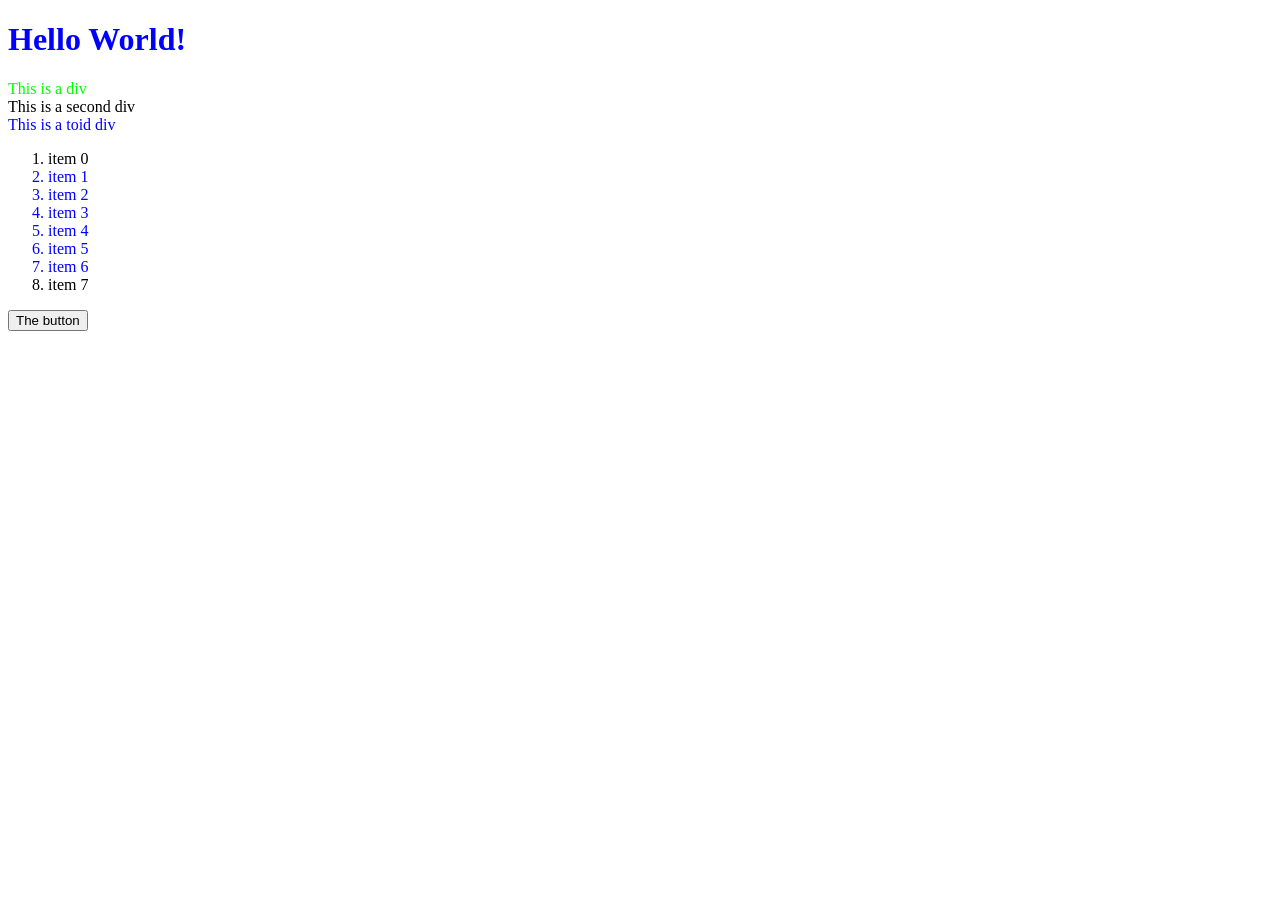
<file: 24_jsdom/index.html>
<!DOCTYPE html>

<!--
Team Eggo :: Anya Zorin and Jessica Yeung 
SoftDev pd0
K24 -- Getting more comfortable with the dev console and the DOM
2021-04-15r
 --------------------------------------------------
 -->

<html lang="en">
<!-- HTML file for exploring JavaScript interactive with the DOM -->

<head>
    <meta charset="utf-8">
    <style>
      .red   {color : #ff0000;}
      .green {color : #00ff00;}
      .blue  {color : #0000ff;}
    </style>
  </head>

  <body>
    <h1 id="h" class="blue">Hello World!</h1>

    <div id="div1" class="green">This is a div</div>
    <div id="div2">This is a second div</div>
    <div class="blue">This is a toid div</div>

    <ol id="thelist">
      <li class="">item 0</li>
      <li class="green blue">item 1</li>
      <li class="green blue">item 2</li>
      <li class="red green blue">item 3</li>
      <li class="red green blue">item 4</li>
      <li class="green blue">item 5</li>
      <li class="green blue">item 6</li>
      <li class="">item 7</li>
    </ol>

    <button id="b">The button</button>

    <script src="dommy_consolery.js"></script>

</body></html>
</file>
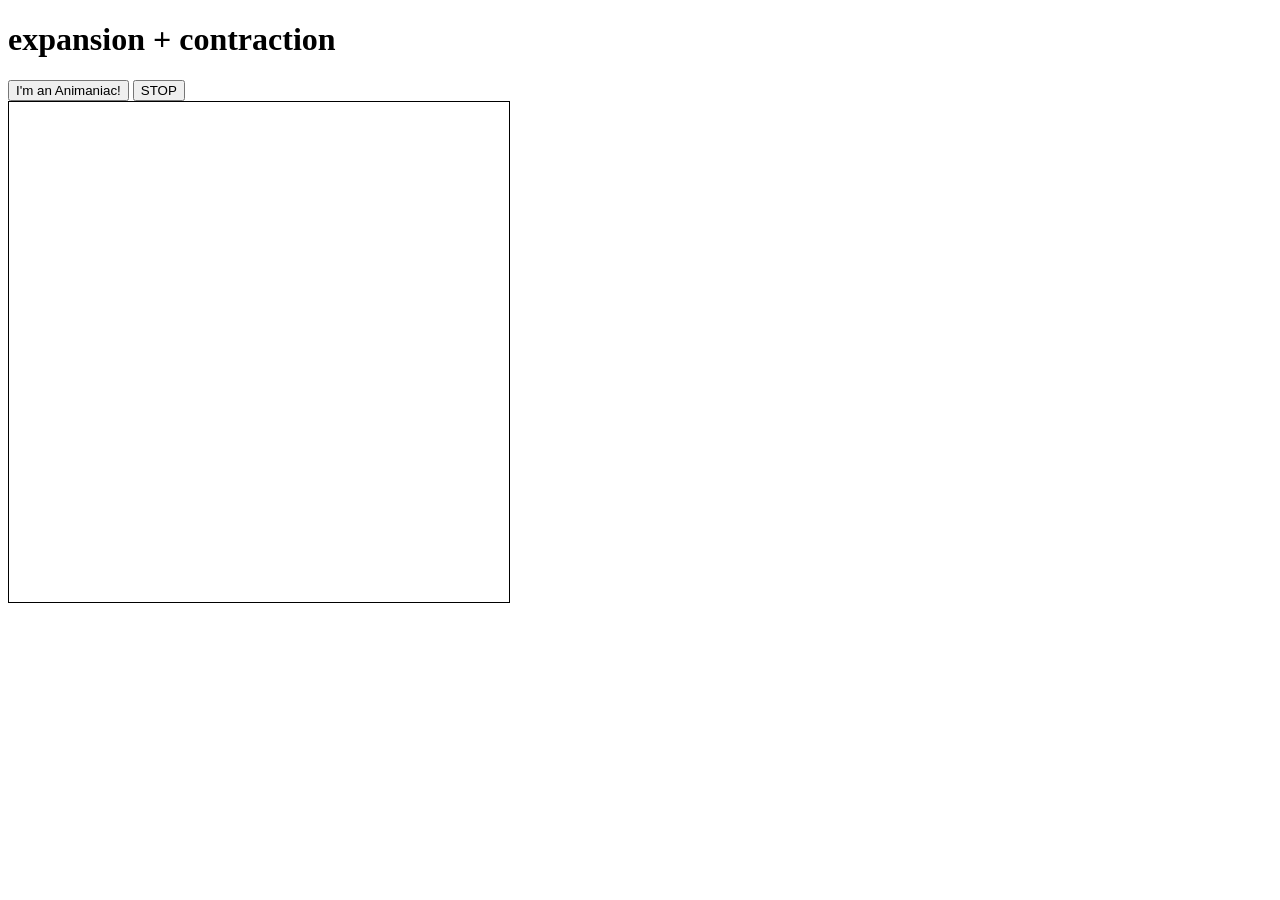
<file: 26_canvas-anim/index.html>
<!--Team wij (Winnie Huang, Ishita Gupta, Jessica Yeung)
SoftDev
K26 -- canvas based JS animation
2021-05-06-->

<!DOCTYPE html>
<html lang="en">

  <head>
    <meta charset="utf-8"/>
    <title>basic JS canvas work</title>
  </head>


  <head>
    <meta charset="utf-8"/>
    <title>The State of Animania</title>
  </head>

  <style>
    #playground { border: 1px solid black }
  </style>

  <h1>expansion + contraction</h1>

  <div>
    <button id="buttonCircle">
      I'm an Animaniac!
    </button>

    <button id="buttonStop">
      STOP
    </button>
  </div>

  <canvas width="500" height="500" id="playground">
  </canvas>

  <script src="animate.js"></script>

</html>
</file>
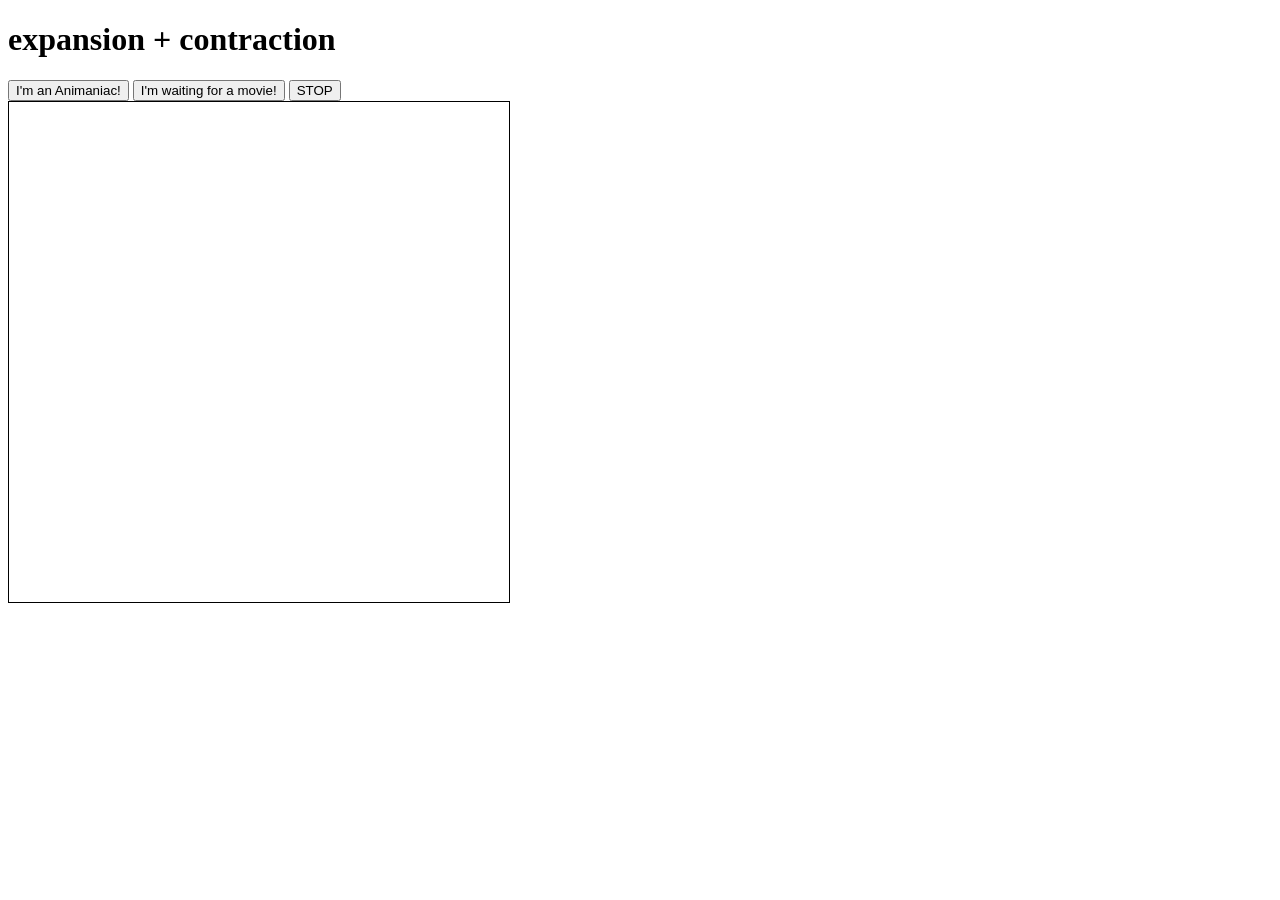
<file: 27_canvas-anim/index.html>
<!DOCTYPE html>
<html lang="en">
  <!-- Team smoothBrain -- William Yin, Jessica Yeung
       SoftDev pd1
       K27 -- canvas based JS animation
       2021-05-07
       HTML file for JavaScript canvas work
  -->

  <head>
    <meta charset="utf-8"/>
    <title>basic JS canvas work</title>
  </head>


  <head>
    <meta charset="utf-8"/>
    <title>The State of Animania</title>
  </head>

  <style>
    #playground { border: 1px solid black }
  </style>

  <h1>expansion + contraction</h1>

  <div>
    <button id="buttonCircle">
      I'm an Animaniac!
    </button>

    <button id="buttonDvD">
      I'm waiting for a movie!
    </button>

    <button id="buttonStop">
      STOP
    </button>
  </div>

  <canvas width="500" height="500" id="playground">
  </canvas>

  <script src="animate.js"></script>

</html>
</file>
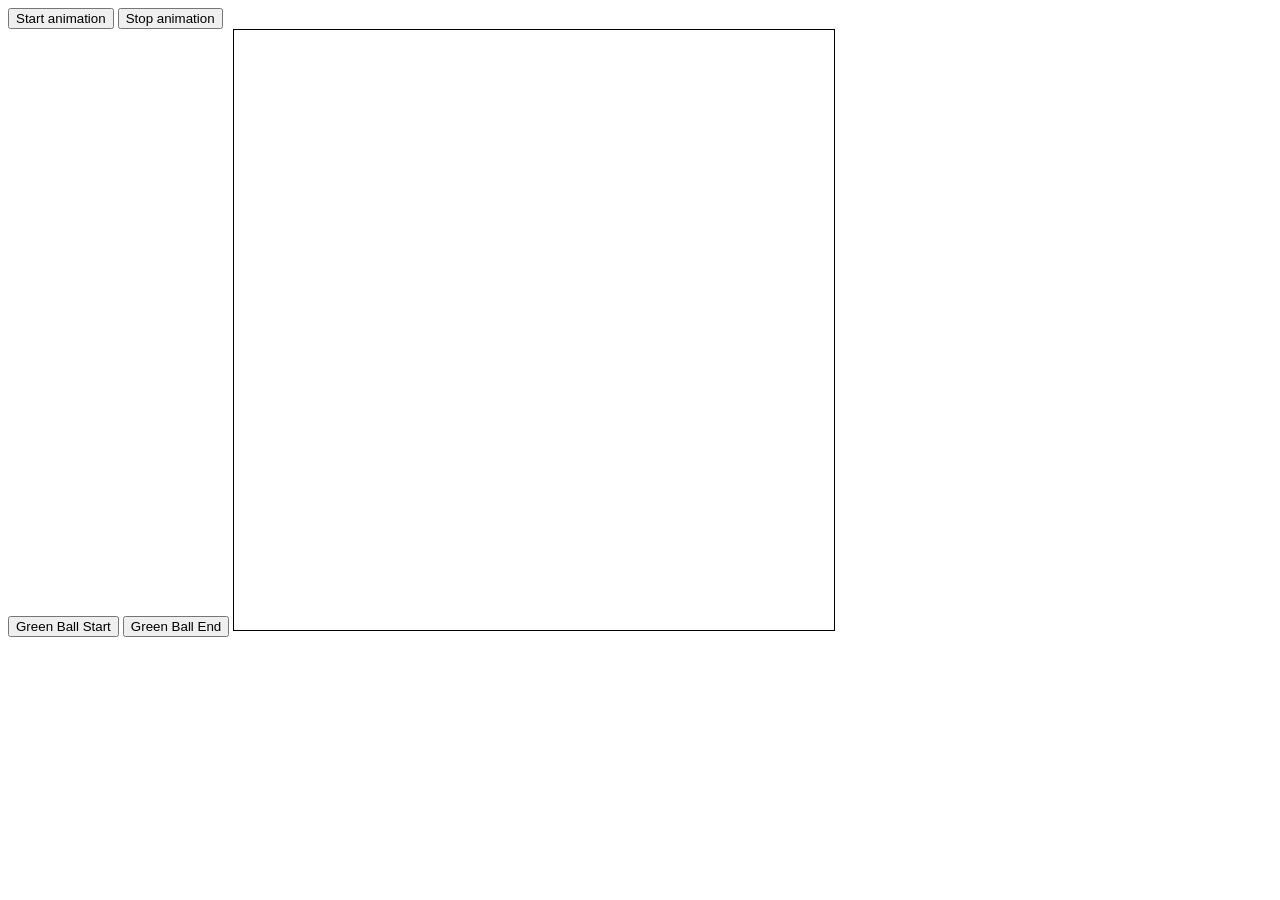
<file: 30_jsbonanza/index.html>
<!--
Team ohNo (Anya Zorin, Ian Chen-Adamczyk, Jessica Yeung)
SoftDev pd 1
K30 -- JSorcery
2021-05-16
-->
<!DOCTYPE html>
<html>

<head>
	<meta charset="utf-8">
	<title>K30</title>
    <style>
        #slate { border: 1px solid black }
    </style>
</head>

<body>
    <button id="startAnim">Start animation</button>
    <button id="stopAnim">Stop animation</button>
    <br>
    <button id="GBallStart">Green Ball Start</button>
    <button id="GBallStop">Green Ball End</button>
    <canvas width="600" height="600" id="slate">
        alt text
    </canvas>
	<script src="bonanza.js">
	</script>
</body>

</html>
</file>
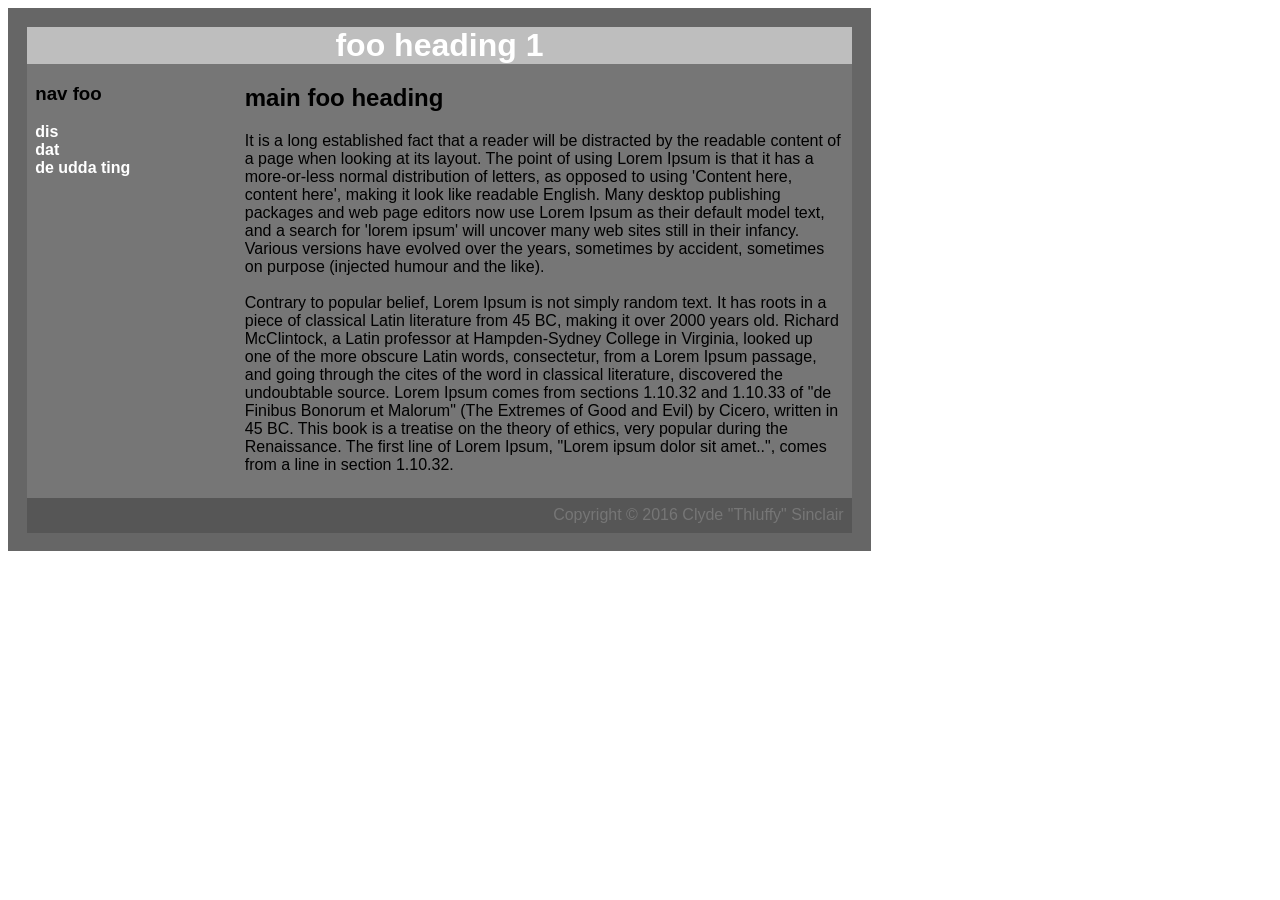
<file: 18_css/0_inline/index.html>
<!--Teamname: z&y; Anna Zorin, Jessica Yeung
SoftDev
K18: Filler and Finery
2021-01-13

Loren Ipsum from https://www.lipsum.com/
-->
<!DOCTYPE html>
<html lang="en">

  <head>
    <meta charset="utf-8"/>
    <title>foo title</title>
  </head>

  <body>
    <div style = "background-color: #666666; padding: 1.5%; font-family: Arial; width: 825px"> <!--border color-->

    <!--top rectangle-->
    <h1 style = "background-color: #BEBEBE; color: white; text-align: center; margin: 0" >foo heading 1</h1>

    <!--middle rectange-->
    <div style = "background-color: #767676; display: flex; margin-top: 0">
      <div style = "padding: 1%; padding-top: 0; flex: 130%; padding-right: 10%; font-weight: bold"> <!--left column-->
        <h3 style = "padding: none;">nav foo</h3>
        <ul style = "list-style-type: none; color: white; padding-left: 0;">
          <li><a style = "text-decoration: none; color: white;" href="">dis</a></li>
          <li><a style = "text-decoration: none; color: white;" href="">dat</a></li>
          <li><a style = "text-decoration: none; color: white;" href="">de udda ting</a></li>
        </ul>
      </div>

        <div style = "padding: 1%; padding-top: 0"> <!--right column-->
          <h2>main foo heading</h2>
            <p>It is a long established fact that a reader will be distracted by the readable content of a page when looking at its layout. The point of using Lorem Ipsum is that it has a more-or-less normal distribution of letters, as opposed to using 'Content here, content here', making it look like readable English. Many desktop publishing packages and web page editors now use Lorem Ipsum as their default model text, and a search for 'lorem ipsum' will uncover many web sites still in their infancy. Various versions have evolved over the years, sometimes by accident, sometimes on purpose (injected humour and the like).
              <br>
              <br>
              Contrary to popular belief, Lorem Ipsum is not simply random text. It has roots in a piece of classical Latin literature from 45 BC, making it over 2000 years old. Richard McClintock, a Latin professor at Hampden-Sydney College in Virginia, looked up one of the more obscure Latin words, consectetur, from a Lorem Ipsum passage, and going through the cites of the word in classical literature, discovered the undoubtable source. Lorem Ipsum comes from sections 1.10.32 and 1.10.33 of "de Finibus Bonorum et Malorum" (The Extremes of Good and Evil) by Cicero, written in 45 BC. This book is a treatise on the theory of ethics, very popular during the Renaissance. The first line of Lorem Ipsum, "Lorem ipsum dolor sit amet..", comes from a line in section 1.10.32.
        </div>

    </div>

    <!--last rectangle-->
    <div style = "background-color: #565656; color: #767676; padding: 1%; text-align: right">
      Copyright &copy; 2016 Clyde "Thluffy" Sinclair
    </div>

    </div>
  </body>

</html>
</file>
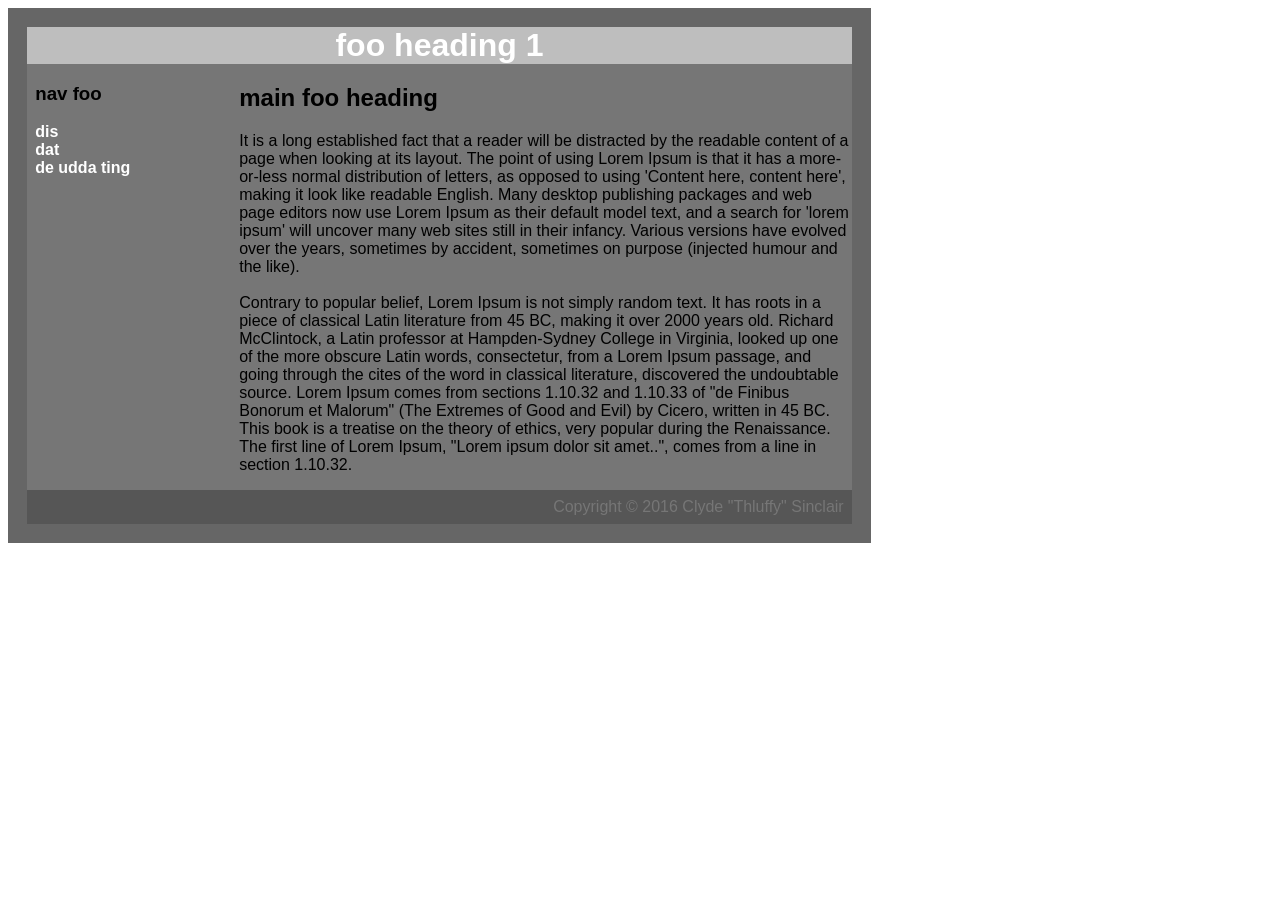
<file: 18_css/1_internal/index.html>
<!--Teamname: z&y; Anna Zorin, Jessica Yeung
SoftDev
K18: Filler and Finery
2021-01-13
Loren Ipsum from https://www.lipsum.com/
-->
<!DOCTYPE html>
<html lang="en">
  <head>
    <meta charset="utf-8"/>
    <title>foo title</title>
    <style>
        #content{
            background-color: #666666;
            padding: 1.5%; 
            font-family: Arial; 
            width: 825px
        }
        h1{
            background-color: #BEBEBE;
            color: white;
            text-align: center; 
            margin: 0;
        }
        #main_content{
            background-color: #767676;
            display: flex;
            margin-top: 0;
        }
        #nav_column{
            padding: 1%;
            padding-top: 0;
            flex: 130%;
            padding-right: 10%;
            font-weight: bold;
        }
        #main_foo_column{
            padding: 1%;
            padding-top: 0;
        }
        #nav_foo{
            padding: none;
        }
        ul{list-style-type: none; color: white; padding-left: 0; }
        a{text-decoration: none; color: white; }
        #copyright{
            background-color: #565656;
            color: #767676;
            padding: 1%;
            text-align: right;
        }
    </style>
  </head>
  <body>
    <div id= "content" > 
    <!--top rectangle-->
    <h1 >foo heading 1</h1>
    <!--middle rectange-->
    <div id="main_content">
      <div id="nav_column"> <!--left column-->
        <h3 id="nav_foo">nav foo</h3>
        <ul>
          <li><a href="">dis</a></li>
          <li><a href="">dat</a></li>
          <li><a href="">de udda ting</a></li>
        </ul>
      </div>
        <div id="main_conent_column"> <!--right column-->
          <h2>main foo heading</h2>
            <p>It is a long established fact that a reader will be distracted by the readable content of a page when looking at its layout. The point of using Lorem Ipsum is that it has a more-or-less normal distribution of letters, as opposed to using 'Content here, content here', making it look like readable English. Many desktop publishing packages and web page editors now use Lorem Ipsum as their default model text, and a search for 'lorem ipsum' will uncover many web sites still in their infancy. Various versions have evolved over the years, sometimes by accident, sometimes on purpose (injected humour and the like).
              <br>
              <br>
              Contrary to popular belief, Lorem Ipsum is not simply random text. It has roots in a piece of classical Latin literature from 45 BC, making it over 2000 years old. Richard McClintock, a Latin professor at Hampden-Sydney College in Virginia, looked up one of the more obscure Latin words, consectetur, from a Lorem Ipsum passage, and going through the cites of the word in classical literature, discovered the undoubtable source. Lorem Ipsum comes from sections 1.10.32 and 1.10.33 of "de Finibus Bonorum et Malorum" (The Extremes of Good and Evil) by Cicero, written in 45 BC. This book is a treatise on the theory of ethics, very popular during the Renaissance. The first line of Lorem Ipsum, "Lorem ipsum dolor sit amet..", comes from a line in section 1.10.32.
        </div>

    </div>

    <!--last rectangle-->
    <div id="copyright">
      Copyright &copy; 2016 Clyde "Thluffy" Sinclair
    </div>

    </div>
  </body>
</html>
</file>
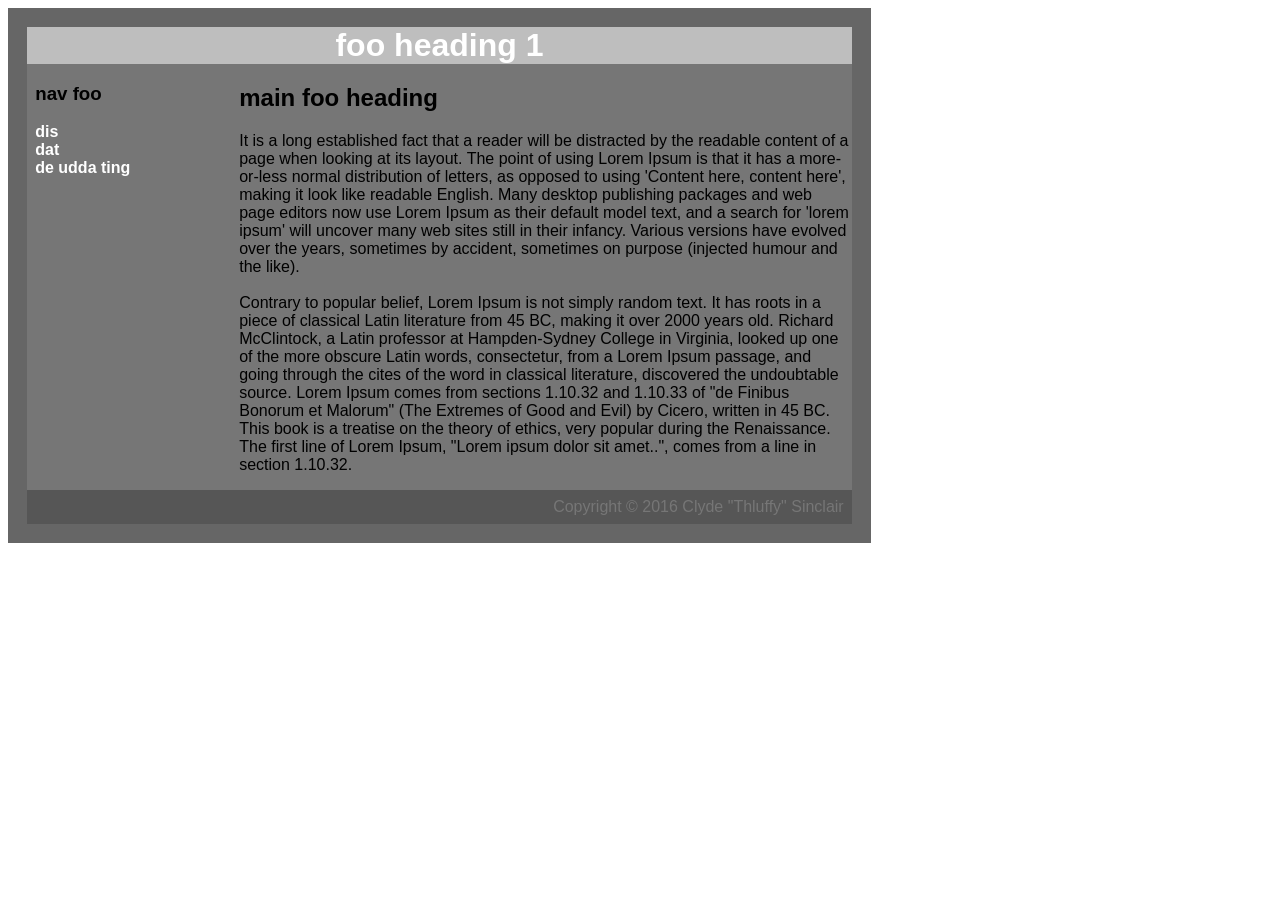
<file: 18_css/2_external/index.html>
<!--Teamname: z&y; Anna Zorin, Jessica Yeung
SoftDev
K18: Filler and Finery
2021-01-13
Loren Ipsum from https://www.lipsum.com/
-->
<!DOCTYPE html>
<html lang="en">
  <head>
    <meta charset="utf-8"/>
    <title>foo title</title>
    <link rel= "stylesheet"
	      type="text/css"
	      href="main.css">
  </head>
  <body>
    <div id= "content" > 
    <!--top rectangle-->
    <h1 >foo heading 1</h1>
    <!--middle rectange-->
    <div id="main_content">
      <div id="nav_column"> <!--left column-->
        <h3 id="nav_foo">nav foo</h3>
        <ul>
          <li><a href="">dis</a></li>
          <li><a href="">dat</a></li>
          <li><a href="">de udda ting</a></li>
        </ul>
      </div>
        <div id="main_conent_column"> <!--right column-->
          <h2>main foo heading</h2>
            <p>It is a long established fact that a reader will be distracted by the readable content of a page when looking at its layout. The point of using Lorem Ipsum is that it has a more-or-less normal distribution of letters, as opposed to using 'Content here, content here', making it look like readable English. Many desktop publishing packages and web page editors now use Lorem Ipsum as their default model text, and a search for 'lorem ipsum' will uncover many web sites still in their infancy. Various versions have evolved over the years, sometimes by accident, sometimes on purpose (injected humour and the like).
              <br>
              <br>
              Contrary to popular belief, Lorem Ipsum is not simply random text. It has roots in a piece of classical Latin literature from 45 BC, making it over 2000 years old. Richard McClintock, a Latin professor at Hampden-Sydney College in Virginia, looked up one of the more obscure Latin words, consectetur, from a Lorem Ipsum passage, and going through the cites of the word in classical literature, discovered the undoubtable source. Lorem Ipsum comes from sections 1.10.32 and 1.10.33 of "de Finibus Bonorum et Malorum" (The Extremes of Good and Evil) by Cicero, written in 45 BC. This book is a treatise on the theory of ethics, very popular during the Renaissance. The first line of Lorem Ipsum, "Lorem ipsum dolor sit amet..", comes from a line in section 1.10.32.
        </div>

    </div>

    <!--last rectangle-->
    <div id="copyright">
      Copyright &copy; 2016 Clyde "Thluffy" Sinclair
    </div>

    </div>
  </body>
</html>
</file>
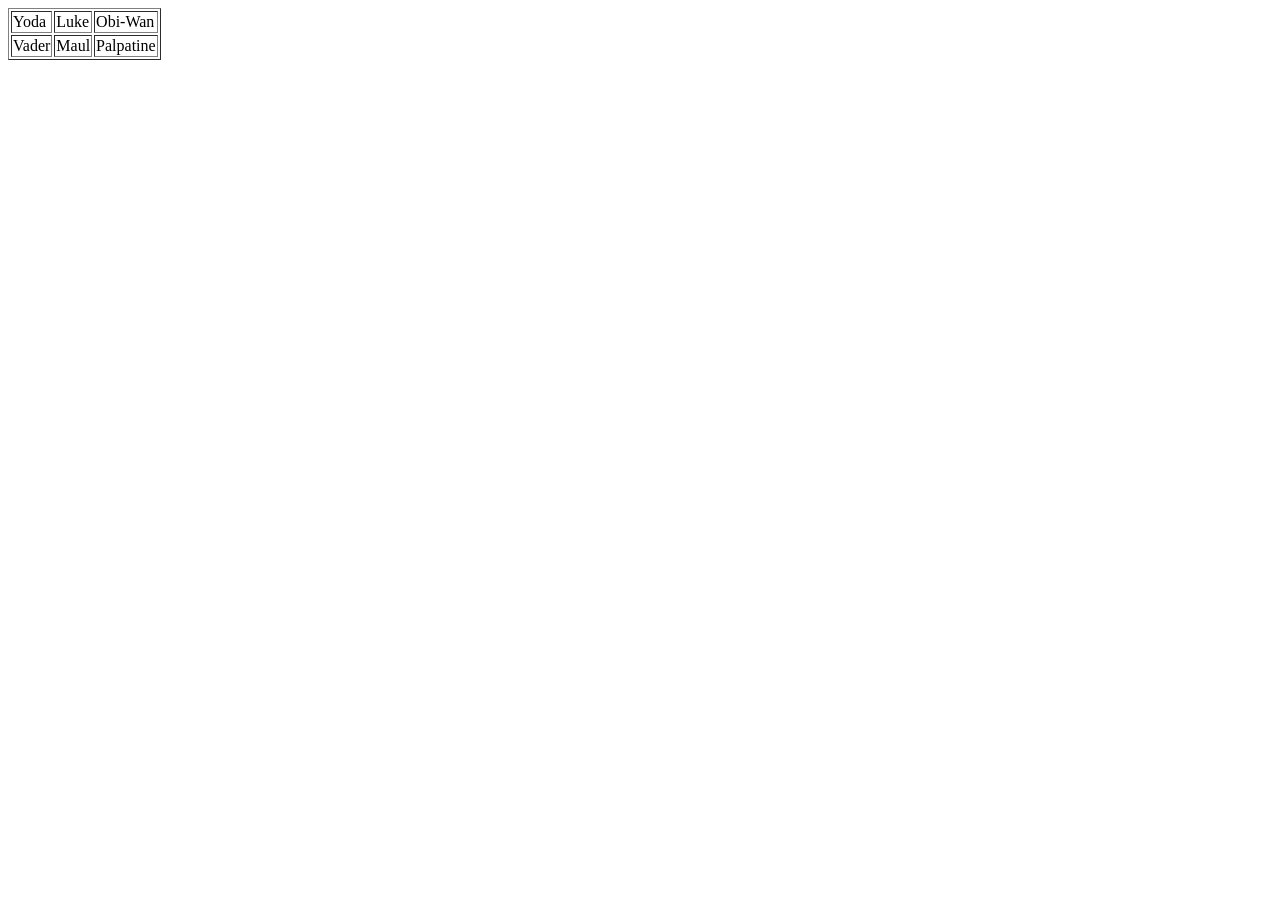
<file: 28_propagate/1/index.html>
<!DOCTYPE html>

<html lang="en">                                                                                                                            
   <!-- Clyde "Thluffy"  Sinclair
       SoftDev pd0
       Spring 2020
       HTML file for exploring DOM event propogation using JavaScript -->
 <head>                                                                                                                                       <meta charset="utf-8"/>
    <title>
      Event Propagation Demo
    </title>
  </head>

  <body>

    <table border="1">
      <tr>
        <td>Yoda</td>
        <td>Luke</td>
        <td>Obi-Wan</td>
      </tr>
      <tr>
        <td>Vader</td>
        <td>Maul</td>
        <td>Palpatine</td>
      </tr>
    </table>

    <script src="events.js"></script>
  </body>

</html>
</file>
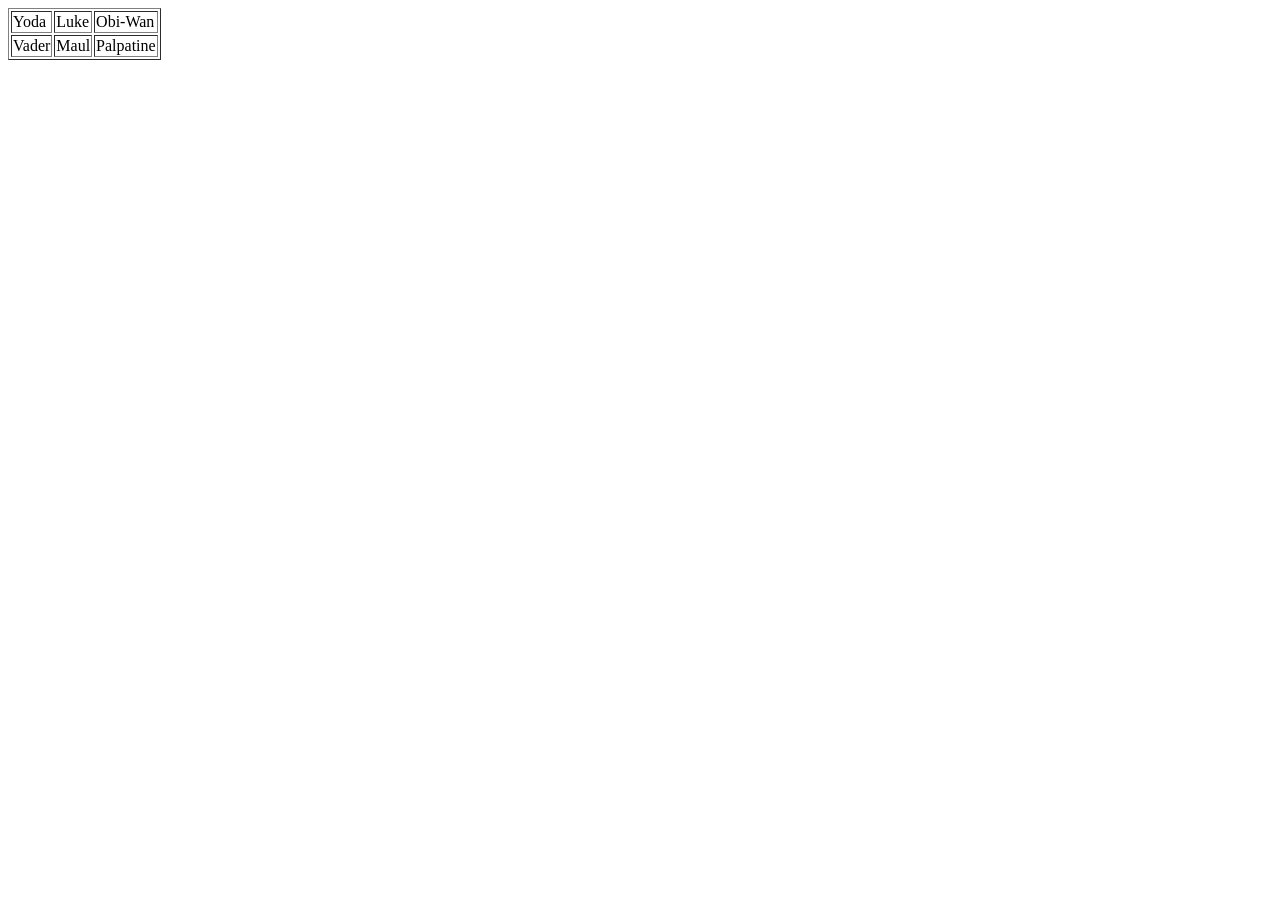
<file: 28_propagate/2/index.html>
<!DOCTYPE html>

<html lang="en">                                                                                                                            
  <!-- Clyde "Thluffy"  Sinclair
       SoftDev pd0
       Spring 2020
       HTML file for exploring DOM event propogation using JavaScript -->
  <head>                                                                                                                                       <meta charset="utf-8"/>
    <title>
      Event Propagation Demo
    </title>
  </head>

  <body>

    <table border="1">
      <tr>
        <td>Yoda</td>
        <td>Luke</td>
        <td>Obi-Wan</td>
      </tr>
      <tr>
        <td>Vader</td>
        <td>Maul</td>
        <td>Palpatine</td>
      </tr>
    </table>

    <script src="events.js"></script>
  </body>

</html>
</file>
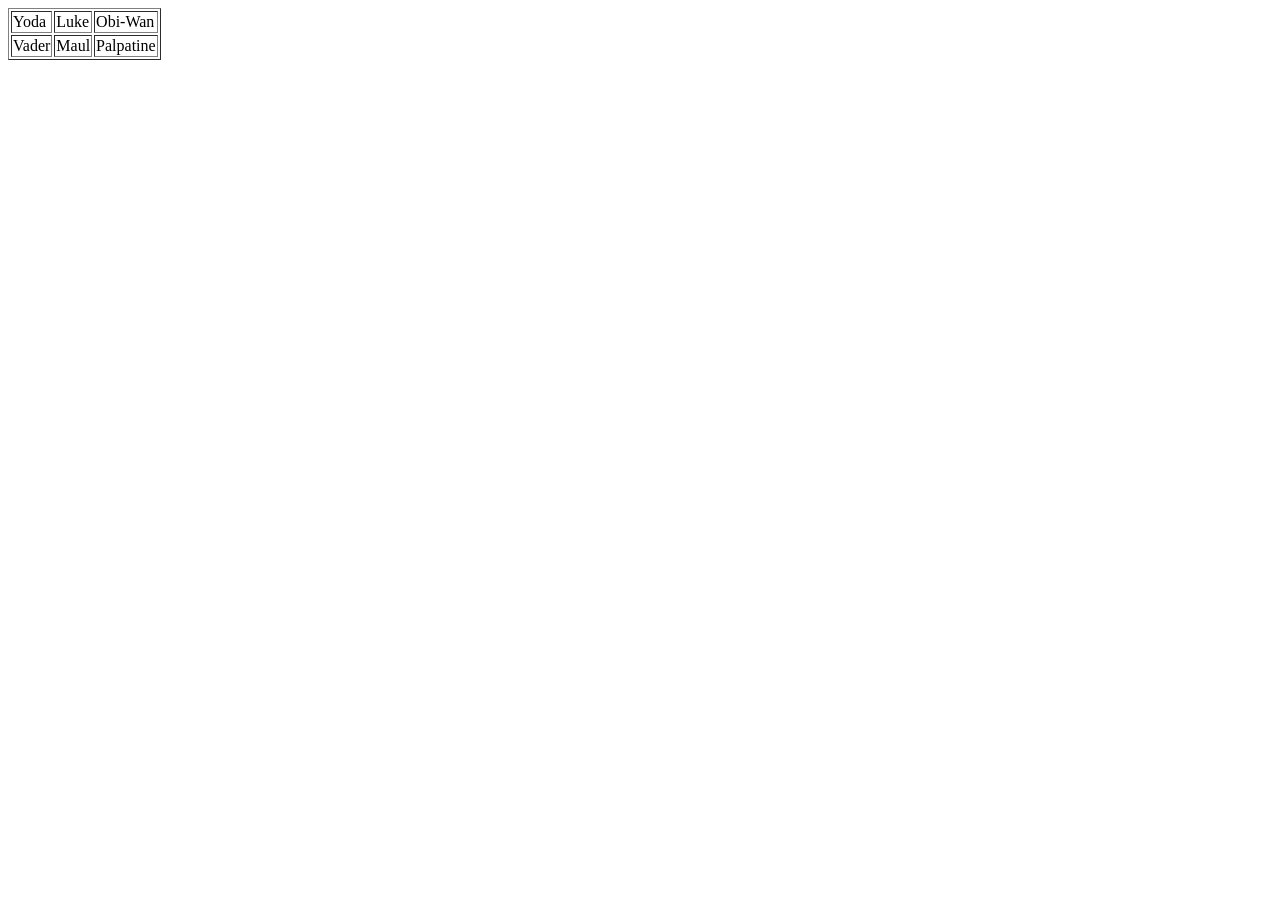
<file: 28_propagate/3/index.html>
<!DOCTYPE html>

<html lang="en">
  <!-- Clyde "Thluffy"  Sinclair
       SoftDev pd0
       Spring 2020
       HTML file for exploring DOM event propogation using JavaScript -->
  <head>                                                                                                                                       <meta charset="utf-8"/>
    <title>
      Event Propagation Demo
    </title>
  </head>

  <body>

    <table border="1">
      <tr>
        <td>Yoda</td>
        <td>Luke</td>
        <td>Obi-Wan</td>
      </tr>
      <tr>
        <td>Vader</td>
        <td>Maul</td>
        <td>Palpatine</td>
      </tr>
    </table>

    <script src="events.js"></script>
  </body>

</html>
</file>
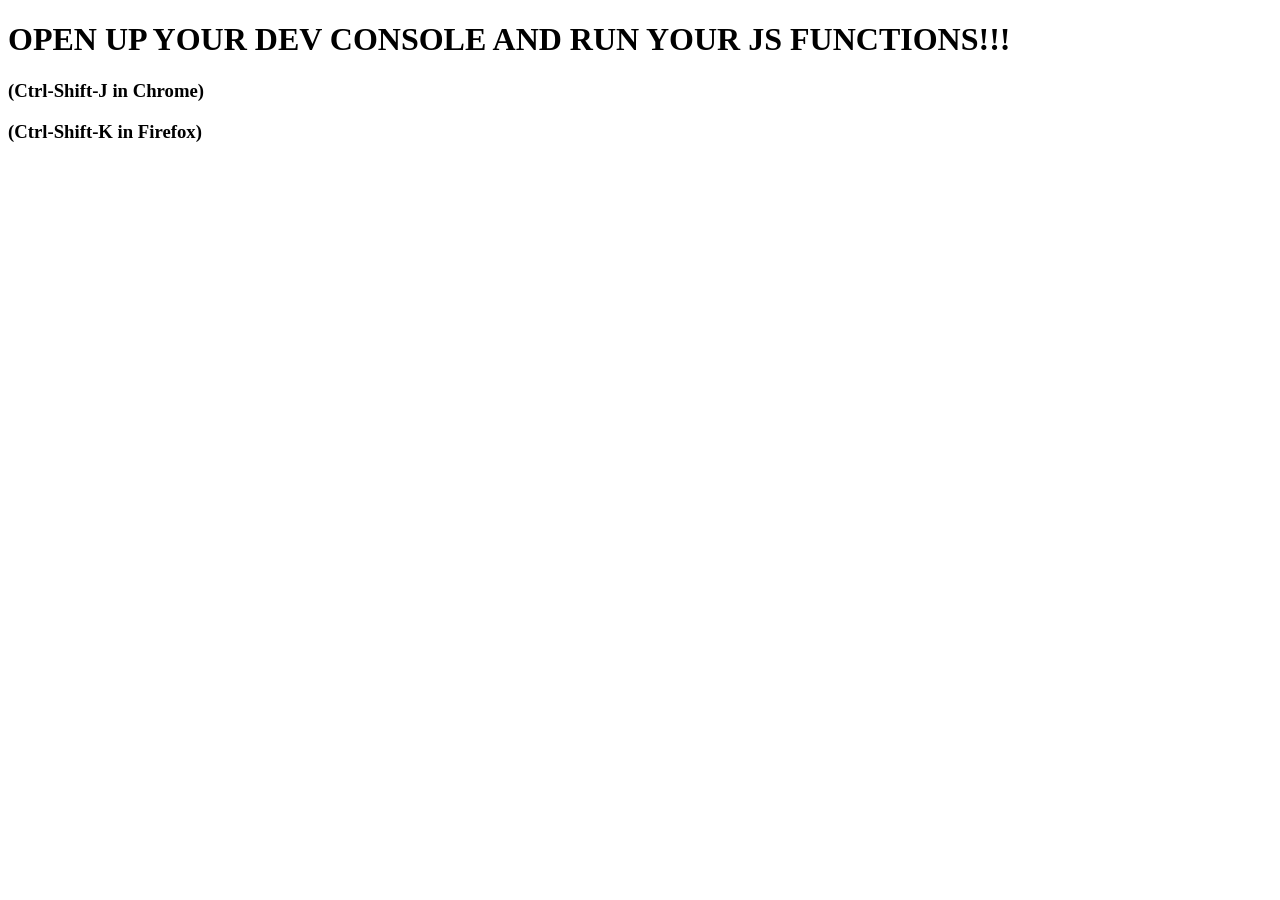
<file: 23_js/open_me.html>
<!DOCTYPE html>

<!--
 Team Eggo :: Anya Zorin and Jessica Yeung 
 SoftDev pd0
 K23 -- Basic functions in JavaScript
 2021-04-15r
-->

<html lang="en">
  <!-- HTML file for intro JavaScript work -->

<html>
  <head>
    <meta charset="utf-8"/>
    <title>JS work the first</title>
  </head>
  <body>
    <H1>OPEN UP YOUR DEV CONSOLE AND RUN YOUR JS FUNCTIONS!!!</H1>
    <h3>(Ctrl-Shift-J in Chrome)</h3>
    <h3>(Ctrl-Shift-K in Firefox)</h3>

    <script src="funky_town.js"></script>
  </body>
</html>
</file>
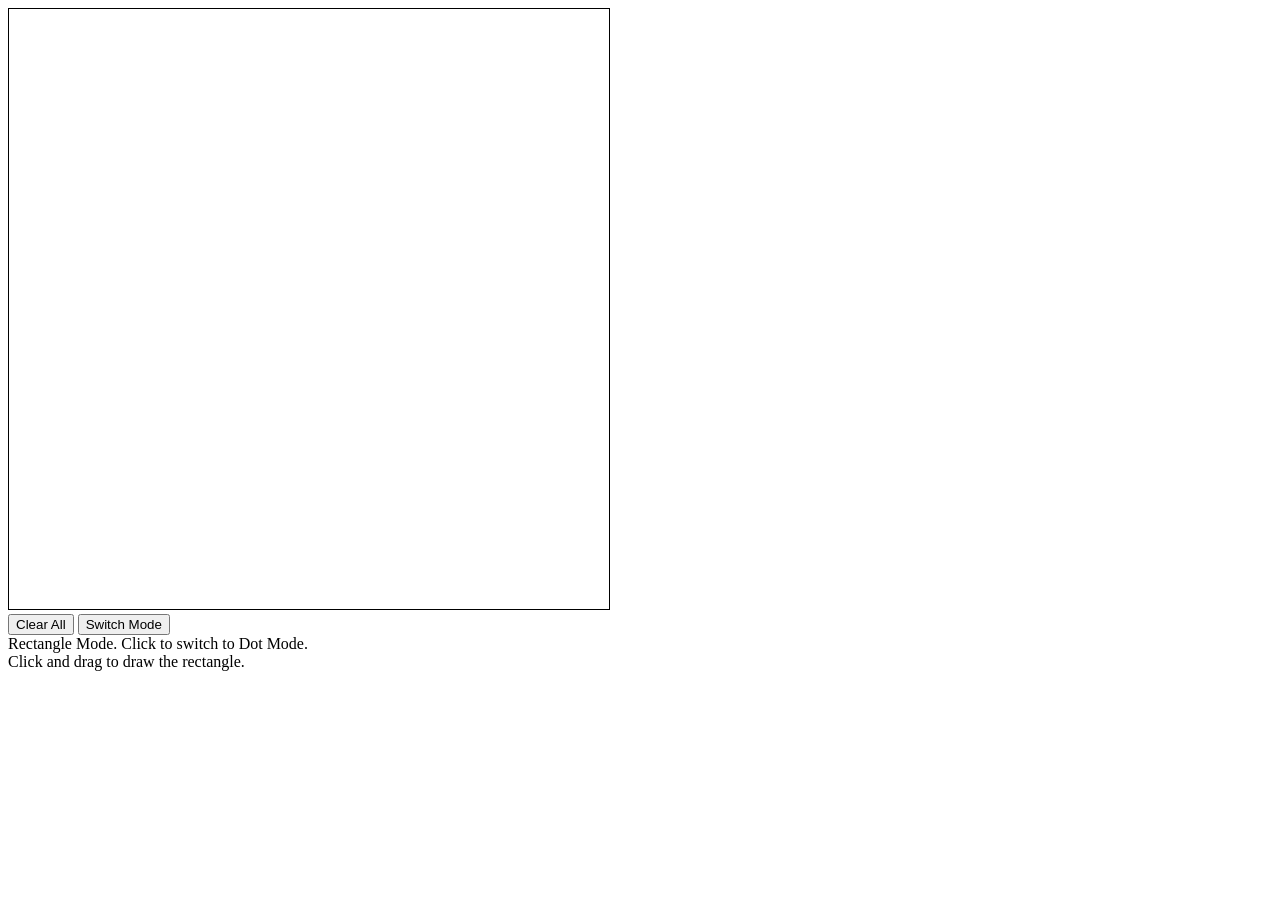
<file: 25_canvas/clickdraw.html>
<!--Team wij (Winnie Huang, Ishita Gupta, Jessica Yeung)
SoftDev
K25 -- I See a Red Door...
2021-05-04
-->
<!DOCTYPE html>
<html>

<head>
    <style>
        #slate {
            border: 1px solid black
        }
    </style>
</head>

<body>
    <div>
        <canvas height="600" width="600" id="slate"> old message </canvas>
    </div>
    <button onclick="clearAll()">Clear All</button>

    <button onclick="switchMode()">Switch Mode</button>
    <div id="mode">Rectangle Mode. Click to switch to Dot Mode.<br>Click and drag to draw the rectangle.</div>

    <script src="clickdraw.js"></script>
</body>

</html>
</file>
<file: 18_css/2_external/main.css>
#content{
    background-color: #666666;
    padding: 1.5%; 
    font-family: Arial; 
    width: 825px
}
h1{
    background-color: #BEBEBE;
    color: white;
    text-align: center; 
    margin: 0;
}
#main_content{
    background-color: #767676;
    display: flex;
    margin-top: 0;
}
#nav_column{
    padding: 1%;
    padding-top: 0;
    flex: 130%;
    padding-right: 10%;
    font-weight: bold;
}
#main_foo_column{
    padding: 1%;
    padding-top: 0;
}
#nav_foo{
    padding: none;
}
ul{list-style-type: none; color: white; padding-left: 0; }
a{text-decoration: none; color: white; }
#copyright{
    background-color: #565656;
    color: #767676;
    padding: 1%;
    text-align: right;
}
</file>
